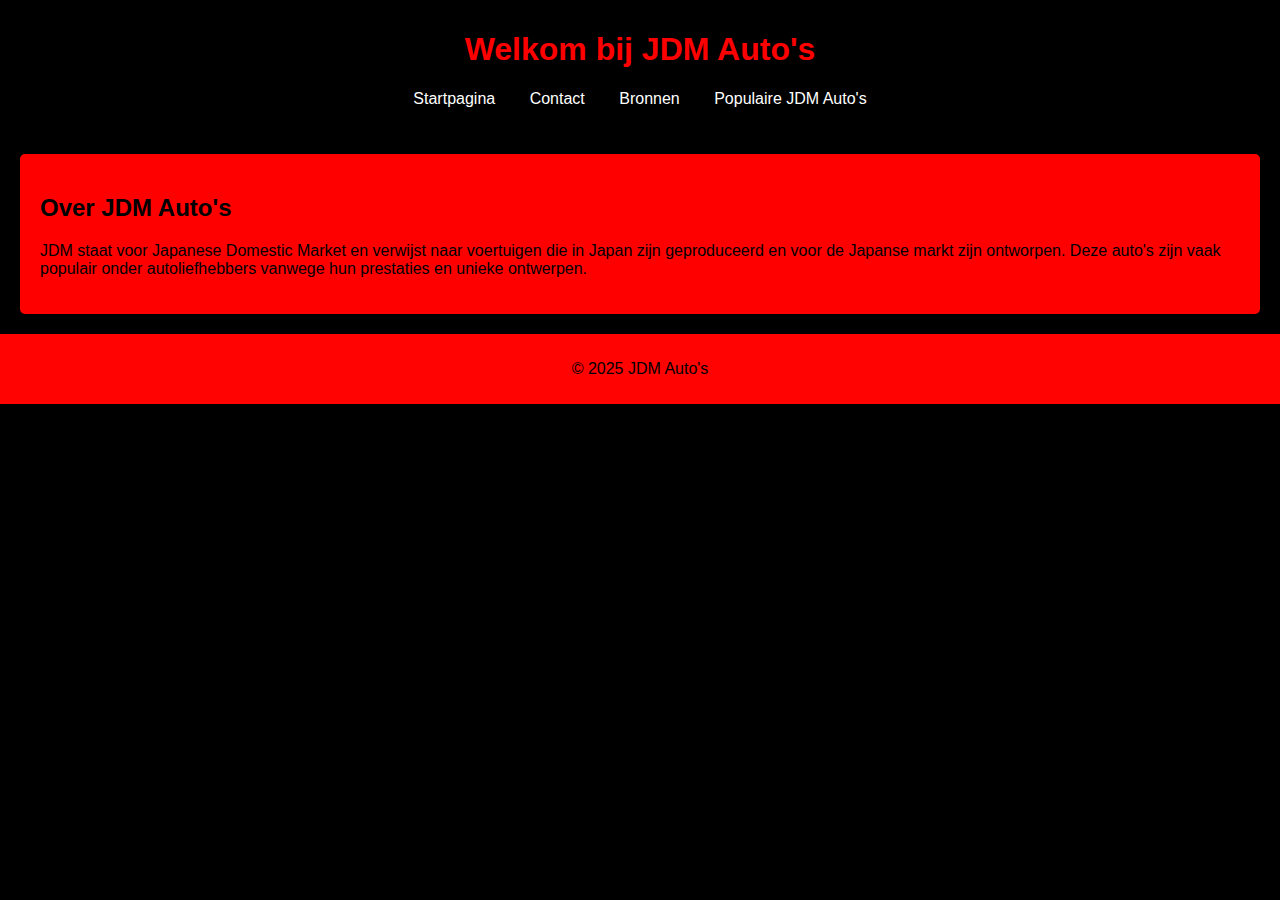
<file: index.html>
<!DOCTYPE html>
<html lang="nl">
<head>
    <meta charset="UTF-8">
    <meta name="viewport" content="width=device-width, initial-scale=1.0">
    <title>JDM Auto's</title>
    <link rel="stylesheet" href="style.css">
</head>
<body>
    <header>
        <h1>Welkom bij JDM Auto's</h1>
        <nav>
            <ul>
                <li><a href="index.html">Startpagina</a></li>
                <li><a href="contact.html">Contact</a></li>
                <li><a href="bronnen.html">Bronnen</a></li>
                <li><a href="jdm.html">Populaire JDM Auto's</a></li>
            </ul>
        </nav>
    </header>
    <main>
        <h2>Over JDM Auto's</h2>
        <p>JDM staat voor Japanese Domestic Market en verwijst naar voertuigen die in Japan zijn geproduceerd en voor de Japanse markt zijn ontworpen. Deze auto's zijn vaak populair onder autoliefhebbers vanwege hun prestaties en unieke ontwerpen.</p>
    </main>
    <footer>
        <p>&copy; 2025 JDM Auto's</p>
    </footer>
    <script src="script.js"></script>
</body>
</html>
</file>
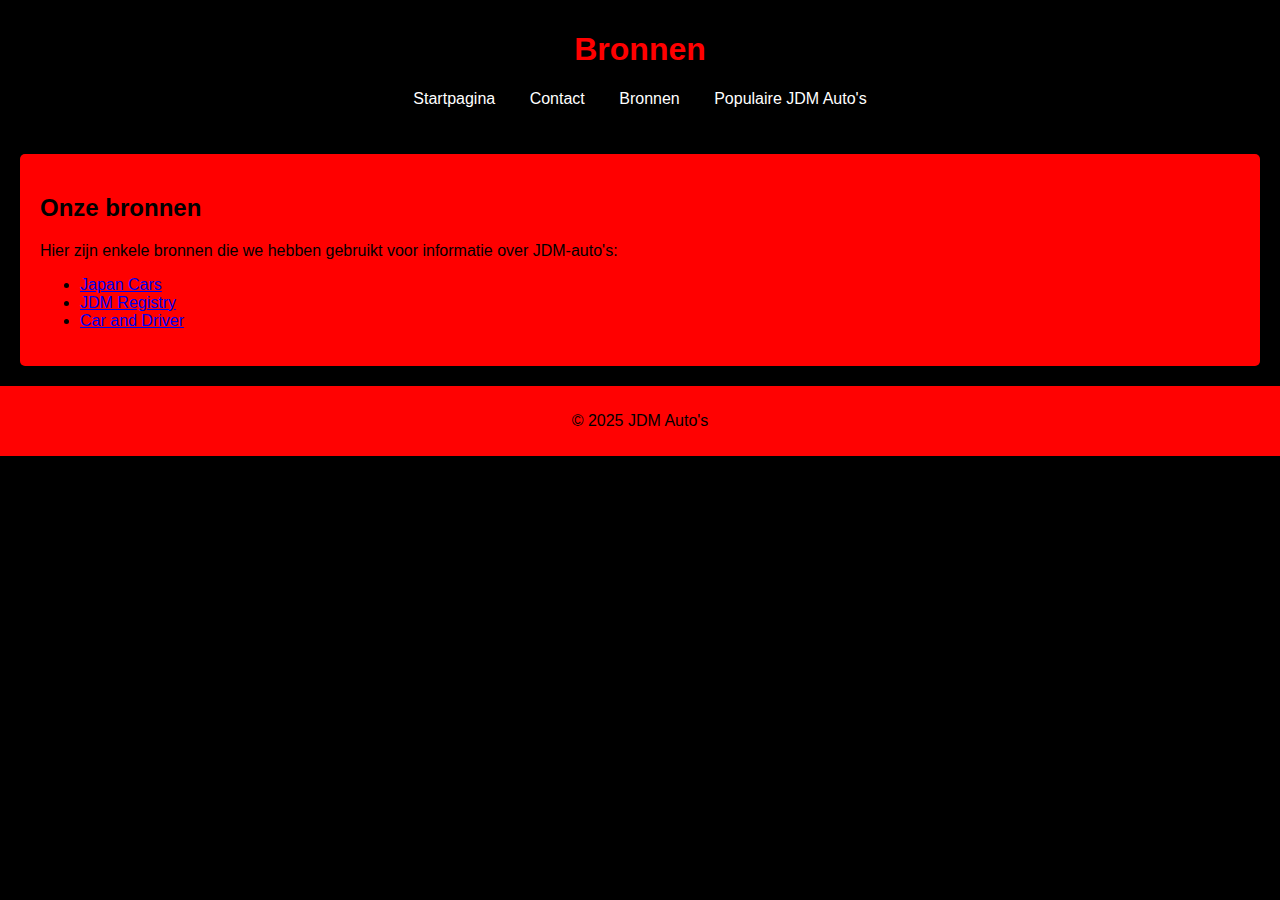
<file: bronnen.html>
<!DOCTYPE html>
<html lang="nl">
<head>
    <meta charset="UTF-8">
    <meta name="viewport" content="width=device-width, initial-scale=1.0">
    <title>Bronnen</title>
    <link rel="stylesheet" href="style.css">
</head>
<body>
    <header>
        <h1>Bronnen</h1>
        <nav>
            <ul>
                <li><a href="index.html">Startpagina</a></li>
                <li><a href="contact.html">Contact</a></li>
                <li><a href="bronnen.html">Bronnen</a></li>
                <li><a href="jdm.html">Populaire JDM Auto's</a></li>
            </ul>
        </nav>
    </header>
    <main>
        <h2>Onze bronnen</h2>
        <p>Hier zijn enkele bronnen die we hebben gebruikt voor informatie over JDM-auto's:</p>
        <ul>
            <li><a href="https://www.japancars.com" target="_blank">Japan Cars</a></li>
            <li><a href="https://www.jdmregistry.com" target="_blank">JDM Registry</a></li>
            <li><a href="https://www.caranddriver.com" target="_blank">Car and Driver</a></li>
        </ul>
    </main>
    <footer>
        <p>&copy; 2025 JDM Auto's</p>
    </footer>
    <script src="script.js"></script>
</body>
</html>
</file>
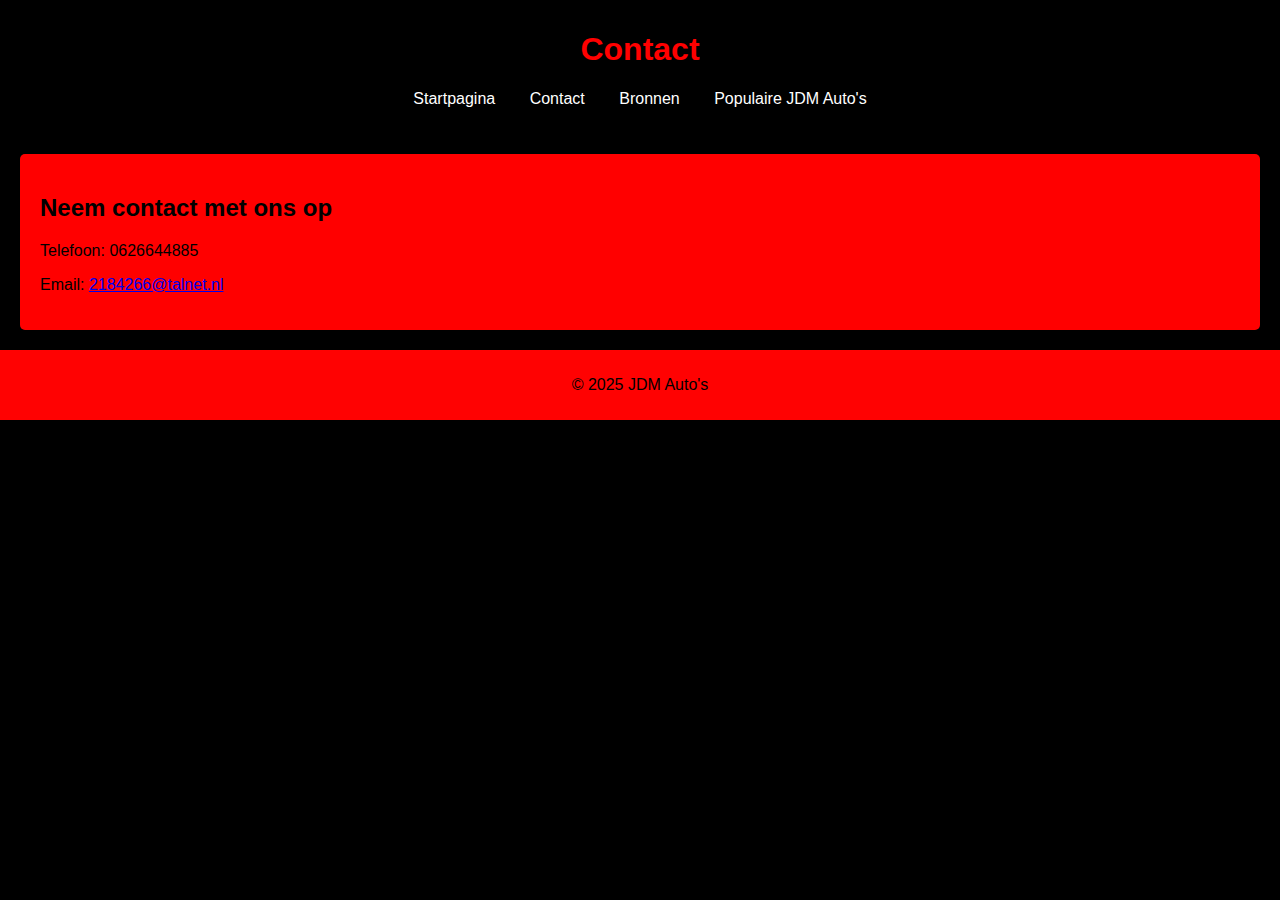
<file: contact.html>
<!DOCTYPE html>
<html lang="nl">
<head>
    <meta charset="UTF-8">
    <meta name="viewport" content="width=device-width, initial-scale=1.0">
    <title>Contact</title>
    <link rel="stylesheet" href="style.css">
</head>
<body>
    <header>
        <h1>Contact</h1>
        <nav>
            <ul>
                <li><a href="index.html">Startpagina</a></li>
                <li><a href="contact.html">Contact</a></li>
                <li><a href="bronnen.html">Bronnen</a></li>
                <li><a href="jdm.html">Populaire JDM Auto's</a></li>
            </ul>
        </nav>
    </header>
    <main>
        <h2>Neem contact met ons op</h2>
        <p>Telefoon: 0626644885</p>
        <p>Email: <a href="mailto:2184266@talnet.nl">2184266@talnet.nl</a></p>
    </main>
    <footer>
        <p>&copy; 2025 JDM Auto's</p>
    </footer>
    <script src="script.js"></script>
</body>
</html>
</file>
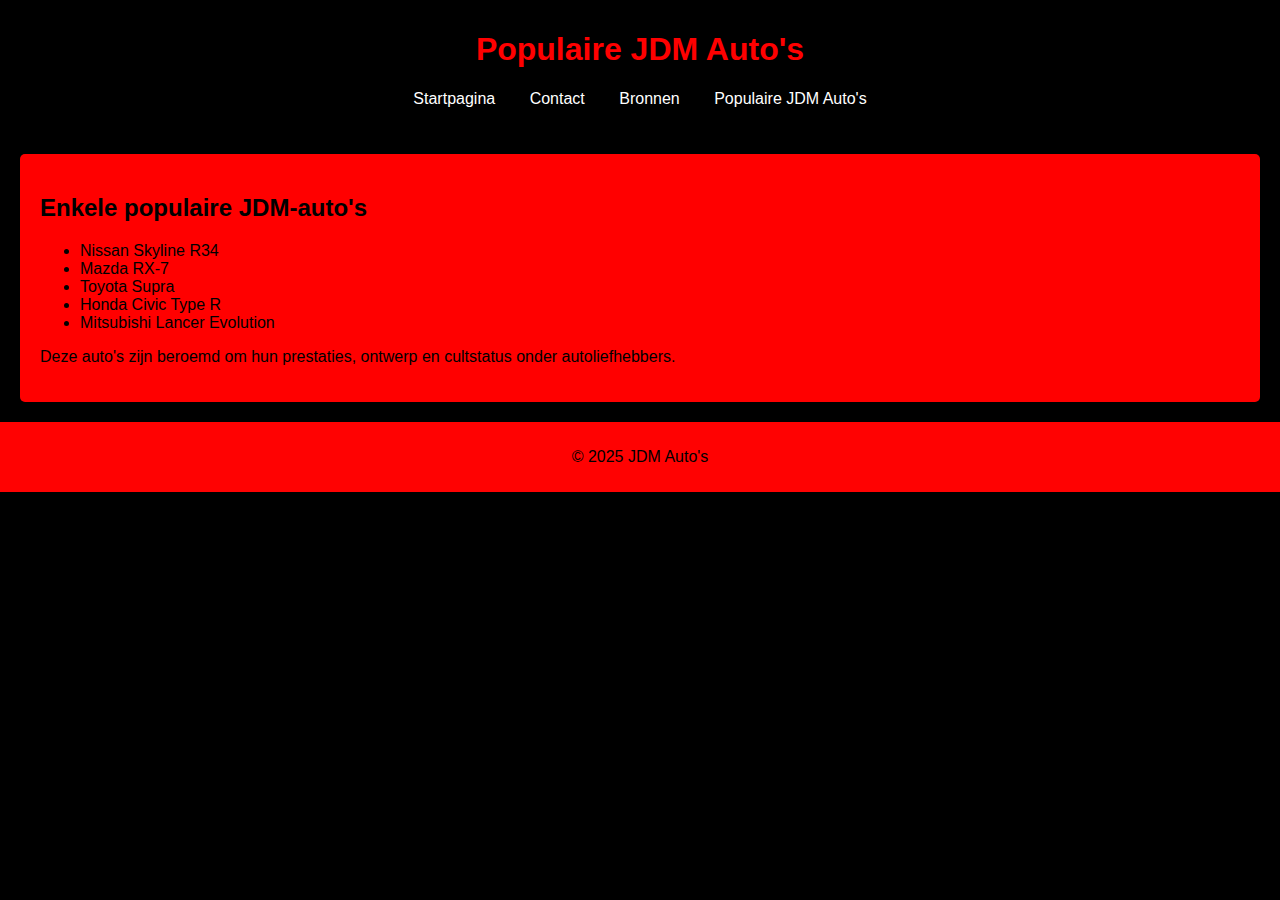
<file: jdm.html>
<!DOCTYPE html>
<html lang="nl">
<head>
    <meta charset="UTF-8">
    <meta name="viewport" content="width=device-width, initial-scale=1.0">
    <title>Populaire JDM Auto's</title>
    <link rel="stylesheet" href="style.css">
</head>
<body>
    <header>
        <h1>Populaire JDM Auto's</h1>
        <nav>
            <ul>
                <li><a href="index.html">Startpagina</a></li>
                <li><a href="contact.html">Contact</a></li>
                <li><a href="bronnen.html">Bronnen</a></li>
                <li><a href="jdm.html">Populaire JDM Auto's</a></li>
            </ul>
        </nav>
    </header>
    <main>
        <h2>Enkele populaire JDM-auto's</h2>
        <ul>
            <li>Nissan Skyline R34</li>
            <li>Mazda RX-7</li>
            <li>Toyota Supra</li>
            <li>Honda Civic Type R</li>
            <li>Mitsubishi Lancer Evolution</li>
        </ul>
        <p>Deze auto's zijn beroemd om hun prestaties, ontwerp en cultstatus onder autoliefhebbers.</p>
    </main>
    <footer>
        <p>&copy; 2025 JDM Auto's</p>
    </footer>
    <script src="script.js"></script>
</body>
</html>
</file>
<file: style.css>
body {
    font-family: Arial, sans-serif;
    margin: 0;
    padding: 0;
    background-color: #000000;
}

header {
    background: #000000;
    color: #ff0000;
    padding: 10px 0;
    text-align: center;
}

nav ul {
    list-style: none;
    padding: 0;
}

nav ul li {
    display: inline;
    margin: 0 15px;
}

nav ul li a {
    color: #fff;
    text-decoration: none;
}

main {
    padding: 20px;
    background: #ff0000;
    margin: 20px;
    border-radius: 5px;
    box-shadow: 0 0 10px rgba(0, 0, 0, 0.1);
}

footer {
    text-align: center;
    padding: 10px 0;
    background: #ff0202;
    color: #000000;
    position: relative;
    bottom: 0;
    width: 100%;
}
</file>
